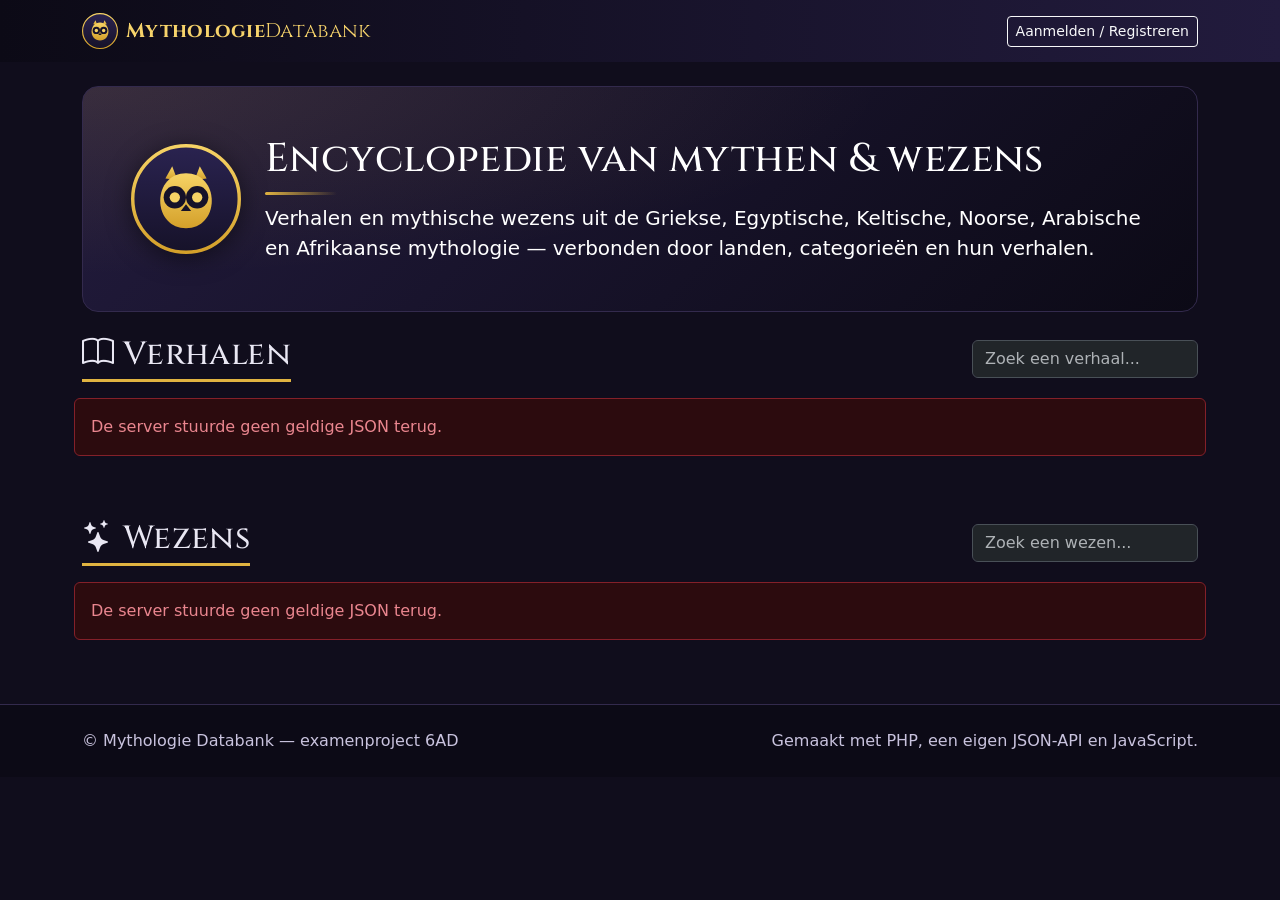
<file: index.html>
<!DOCTYPE html>
<html lang="nl" data-bs-theme="dark">
<head>
    <meta charset="utf-8">
    <meta name="viewport" content="width=device-width, initial-scale=1">
    <title>Mythologie Databank</title>
    <link rel="icon" href="assets/logo.svg" type="image/svg+xml">
    <link href="https://cdn.jsdelivr.net/npm/bootstrap@5.3.3/dist/css/bootstrap.min.css" rel="stylesheet">
    <link href="https://cdn.jsdelivr.net/npm/bootstrap-icons@1.11.3/font/bootstrap-icons.min.css" rel="stylesheet">
    <!-- Klassiek lettertype voor titels (past bij de oudheid/mythologie-sfeer) -->
    <link rel="preconnect" href="https://fonts.googleapis.com">
    <link rel="preconnect" href="https://fonts.gstatic.com" crossorigin>
    <link href="https://fonts.googleapis.com/css2?family=Cinzel:wght@500;600;700&display=swap" rel="stylesheet">
    <link href="css/stijl.css" rel="stylesheet">
</head>
<body>

    <!-- ===================== NAVIGATIEBALK ===================== -->
    <nav class="navbar navbar-expand-lg navbar-dark bg-myth sticky-top">
        <div class="container">
            <a class="navbar-brand d-flex align-items-center gap-2" href="index.html">
                <img src="assets/logo.svg" alt="Logo" width="36" height="36">
                <span>Mythologie<span class="fw-light">Databank</span></span>
            </a>
            <button class="navbar-toggler" type="button" data-bs-toggle="collapse" data-bs-target="#nav">
                <span class="navbar-toggler-icon"></span>
            </button>
            <div class="collapse navbar-collapse" id="nav">
                <ul class="navbar-nav ms-auto align-items-lg-center gap-2">
                    <li class="nav-item alleen-admin d-none">
                        <a class="nav-link" href="admin.html"><i class="bi bi-people"></i> Gebruikers</a>
                    </li>
                    <li class="nav-item js-uitgelogd">
                        <button class="btn btn-outline-light btn-sm" data-bs-toggle="modal" data-bs-target="#authModal">
                            Aanmelden / Registreren
                        </button>
                    </li>
                    <li class="nav-item js-ingelogd d-none navbar-text text-light">
                        <i class="bi bi-person-circle"></i> <span id="navNaam"></span>
                        <span id="navWachtBadge" class="badge text-bg-warning ms-1 d-none">wacht op goedkeuring</span>
                    </li>
                    <li class="nav-item js-ingelogd d-none">
                        <button id="navUitloggen" class="btn btn-outline-light btn-sm">Afmelden</button>
                    </li>
                </ul>
            </div>
        </div>
    </nav>

    <!-- ===================== HERO ===================== -->
    <header class="container my-4">
        <div class="hero p-4 p-md-5 d-flex flex-column flex-md-row align-items-center gap-4">
            <img src="assets/logo.svg" alt="Logo" width="110" height="110">
            <div>
                <h1 class="mb-2">Encyclopedie van mythen &amp; wezens</h1>
                <p class="mb-0 lead">
                    Verhalen en mythische wezens uit de Griekse, Egyptische, Keltische,
                    Noorse, Arabische en Afrikaanse mythologie &mdash; verbonden door
                    landen, categorieën en hun verhalen.
                </p>
            </div>
        </div>
    </header>

    <main class="container">
        <!-- ===================== VERHALEN ===================== -->
        <section class="mb-5">
            <div class="d-flex flex-wrap justify-content-between align-items-center gap-2 mb-3">
                <h2 class="mb-0 sectie-kop"><i class="bi bi-book"></i> Verhalen</h2>
                <div class="d-flex gap-2">
                    <input id="zoekVerhaal" class="form-control" type="search" placeholder="Zoek een verhaal...">
                    <button class="btn btn-success text-nowrap alleen-bewerker d-none"
                            data-bs-toggle="modal" data-bs-target="#nieuwVerhaalModal">
                        <i class="bi bi-plus-lg"></i> Nieuw
                    </button>
                </div>
            </div>
            <div id="lijstVerhalen" class="row g-3"></div>
        </section>

        <!-- ===================== WEZENS ===================== -->
        <section class="mb-5">
            <div class="d-flex flex-wrap justify-content-between align-items-center gap-2 mb-3">
                <h2 class="mb-0 sectie-kop"><i class="bi bi-stars"></i> Wezens</h2>
                <div class="d-flex gap-2">
                    <input id="zoekWezen" class="form-control" type="search" placeholder="Zoek een wezen...">
                    <button class="btn btn-success text-nowrap alleen-bewerker d-none"
                            data-bs-toggle="modal" data-bs-target="#nieuwWezenModal">
                        <i class="bi bi-plus-lg"></i> Nieuw
                    </button>
                </div>
            </div>
            <div id="lijstWezens" class="row g-3"></div>
        </section>
    </main>

    <footer class="py-4 mt-5">
        <div class="container d-flex flex-wrap justify-content-between gap-2">
            <span>&copy; Mythologie Databank &mdash; examenproject 6AD</span>
            <span>Gemaakt met PHP, een eigen JSON-API en JavaScript.</span>
        </div>
    </footer>

    <!-- ===================== MODAL: aanmelden / registreren ===================== -->
    <div class="modal fade" id="authModal" tabindex="-1" aria-hidden="true">
        <div class="modal-dialog">
            <div class="modal-content">
                <div class="modal-header">
                    <h2 class="modal-title h5">Welkom</h2>
                    <button class="btn-close" data-bs-dismiss="modal" aria-label="Sluiten"></button>
                </div>
                <div class="modal-body">
                    <ul class="nav nav-tabs mb-3" role="tablist">
                        <li class="nav-item"><button class="nav-link active" data-bs-toggle="tab" data-bs-target="#tabLogin" type="button">Aanmelden</button></li>
                        <li class="nav-item"><button class="nav-link" data-bs-toggle="tab" data-bs-target="#tabReg" type="button">Registreren</button></li>
                    </ul>
                    <div class="tab-content">
                        <!-- Aanmelden -->
                        <div class="tab-pane fade show active" id="tabLogin">
                            <form id="loginForm">
                                <div class="mb-3">
                                    <label class="form-label" for="loginNaam">Gebruikersnaam</label>
                                    <input id="loginNaam" class="form-control" required>
                                </div>
                                <div class="mb-3">
                                    <label class="form-label" for="loginWachtwoord">Wachtwoord</label>
                                    <input type="password" id="loginWachtwoord" class="form-control" required>
                                </div>
                                <div id="loginMelding"></div>
                                <button class="btn btn-primary w-100" type="submit">Aanmelden</button>
                            </form>
                        </div>
                        <!-- Registreren -->
                        <div class="tab-pane fade" id="tabReg">
                            <form id="regForm">
                                <div class="mb-3">
                                    <label class="form-label" for="regNaam">Gebruikersnaam</label>
                                    <input id="regNaam" class="form-control" required>
                                </div>
                                <div class="mb-3">
                                    <label class="form-label" for="regEmail">E-mail</label>
                                    <input type="email" id="regEmail" class="form-control" required>
                                </div>
                                <div class="mb-3">
                                    <label class="form-label" for="regWachtwoord">Wachtwoord (min. 6 tekens)</label>
                                    <input type="password" id="regWachtwoord" class="form-control" required>
                                </div>
                                <div id="regMelding"></div>
                                <button class="btn btn-success w-100" type="submit">Account aanmaken</button>
                            </form>
                            <p class="small text-muted mt-3 mb-0">
                                Na registratie kan je aanmelden, maar een administrator moet je eerst
                                goedkeuren voor je iets kan wijzigen.
                            </p>
                        </div>
                    </div>
                </div>
            </div>
        </div>
    </div>

    <!-- ===================== MODAL: nieuw verhaal ===================== -->
    <div class="modal fade" id="nieuwVerhaalModal" tabindex="-1" aria-hidden="true">
        <div class="modal-dialog">
            <div class="modal-content">
                <form id="nvForm">
                    <div class="modal-header">
                        <h2 class="modal-title h5">Nieuw verhaal</h2>
                        <button type="button" class="btn-close" data-bs-dismiss="modal" aria-label="Sluiten"></button>
                    </div>
                    <div class="modal-body">
                        <div class="mb-3">
                            <label class="form-label" for="nvTitel">Titel</label>
                            <input id="nvTitel" class="form-control" required>
                        </div>
                        <div class="mb-3">
                            <label class="form-label" for="nvSynopsis">Synopsis (korte samenvatting)</label>
                            <textarea id="nvSynopsis" class="form-control" rows="2" required></textarea>
                        </div>
                        <div class="mb-3">
                            <label class="form-label" for="nvEeuw">Eeuw (negatief = v.Chr., bv. -8)</label>
                            <input type="number" id="nvEeuw" class="form-control" value="1" required>
                        </div>
                        <div id="nvMelding"></div>
                    </div>
                    <div class="modal-footer">
                        <button type="submit" class="btn btn-success">Aanmaken &amp; bewerken</button>
                    </div>
                </form>
            </div>
        </div>
    </div>

    <!-- ===================== MODAL: nieuw wezen ===================== -->
    <div class="modal fade" id="nieuwWezenModal" tabindex="-1" aria-hidden="true">
        <div class="modal-dialog">
            <div class="modal-content">
                <form id="nwForm">
                    <div class="modal-header">
                        <h2 class="modal-title h5">Nieuw wezen</h2>
                        <button type="button" class="btn-close" data-bs-dismiss="modal" aria-label="Sluiten"></button>
                    </div>
                    <div class="modal-body">
                        <div class="mb-3">
                            <label class="form-label" for="nwNaam">Naam</label>
                            <input id="nwNaam" class="form-control" required>
                        </div>
                        <div id="nwMelding"></div>
                    </div>
                    <div class="modal-footer">
                        <button type="submit" class="btn btn-success">Aanmaken &amp; bewerken</button>
                    </div>
                </form>
            </div>
        </div>
    </div>

    <!-- ===================== SCRIPTS ===================== -->
    <script src="https://cdn.jsdelivr.net/npm/bootstrap@5.3.3/dist/js/bootstrap.bundle.min.js"></script>
    <script src="js/api.js"></script>
    <script src="js/ui.js"></script>
    <script src="js/auth.js"></script>
    <script src="js/editor.js"></script>
    <script src="js/index.js"></script>
</body>
</html>
</file>
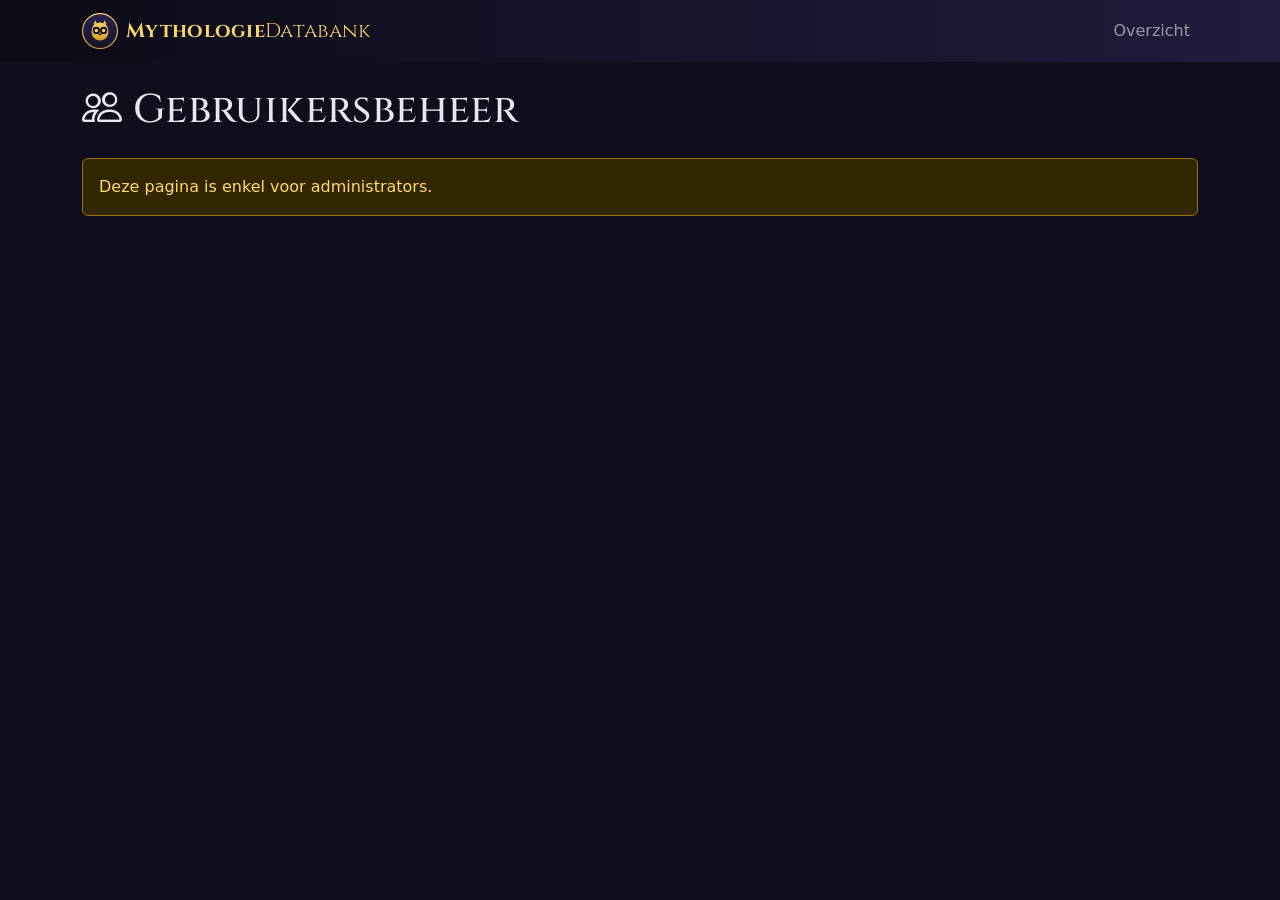
<file: admin.html>
<!DOCTYPE html>
<html lang="nl" data-bs-theme="dark">
<head>
    <meta charset="utf-8">
    <meta name="viewport" content="width=device-width, initial-scale=1">
    <title>Gebruikersbeheer - Mythologie Databank</title>
    <link rel="icon" href="assets/logo.svg" type="image/svg+xml">
    <link href="https://cdn.jsdelivr.net/npm/bootstrap@5.3.3/dist/css/bootstrap.min.css" rel="stylesheet">
    <link href="https://cdn.jsdelivr.net/npm/bootstrap-icons@1.11.3/font/bootstrap-icons.min.css" rel="stylesheet">
    <!-- Klassiek lettertype voor titels (past bij de oudheid/mythologie-sfeer) -->
    <link rel="preconnect" href="https://fonts.googleapis.com">
    <link rel="preconnect" href="https://fonts.gstatic.com" crossorigin>
    <link href="https://fonts.googleapis.com/css2?family=Cinzel:wght@500;600;700&display=swap" rel="stylesheet">
    <link href="css/stijl.css" rel="stylesheet">
</head>
<body>

    <!-- ===================== NAVIGATIEBALK ===================== -->
    <nav class="navbar navbar-expand-lg navbar-dark bg-myth sticky-top">
        <div class="container">
            <a class="navbar-brand d-flex align-items-center gap-2" href="index.html">
                <img src="assets/logo.svg" alt="Logo" width="36" height="36">
                <span>Mythologie<span class="fw-light">Databank</span></span>
            </a>
            <button class="navbar-toggler" type="button" data-bs-toggle="collapse" data-bs-target="#nav">
                <span class="navbar-toggler-icon"></span>
            </button>
            <div class="collapse navbar-collapse" id="nav">
                <ul class="navbar-nav ms-auto align-items-lg-center gap-2">
                    <li class="nav-item"><a class="nav-link" href="index.html">Overzicht</a></li>
                    <li class="nav-item js-ingelogd d-none navbar-text text-light">
                        <i class="bi bi-person-circle"></i> <span id="navNaam"></span>
                    </li>
                    <li class="nav-item js-ingelogd d-none">
                        <button id="navUitloggen" class="btn btn-outline-light btn-sm">Afmelden</button>
                    </li>
                </ul>
            </div>
        </div>
    </nav>

    <main class="container my-4">
        <h1 class="mb-4"><i class="bi bi-people"></i> Gebruikersbeheer</h1>
        <div id="melding"></div>
        <div id="inhoud">
            <p class="text-muted">Hier keurt een administrator nieuwe accounts goed. Pas na
               goedkeuring zien gebruikers de bewerk-knoppen op de detailpagina's.</p>
            <div class="table-responsive">
                <table class="table table-hover align-middle">
                    <thead>
                        <tr>
                            <th>Gebruiker</th>
                            <th>E-mail</th>
                            <th>Status</th>
                            <th class="text-end">Actie</th>
                        </tr>
                    </thead>
                    <tbody id="gebruikersBody"></tbody>
                </table>
            </div>
        </div>
    </main>

    <!-- ===================== SCRIPTS ===================== -->
    <script src="https://cdn.jsdelivr.net/npm/bootstrap@5.3.3/dist/js/bootstrap.bundle.min.js"></script>
    <script src="js/api.js"></script>
    <script src="js/ui.js"></script>
    <script src="js/auth.js"></script>
    <script src="js/admin.js"></script>
</body>
</html>
</file>
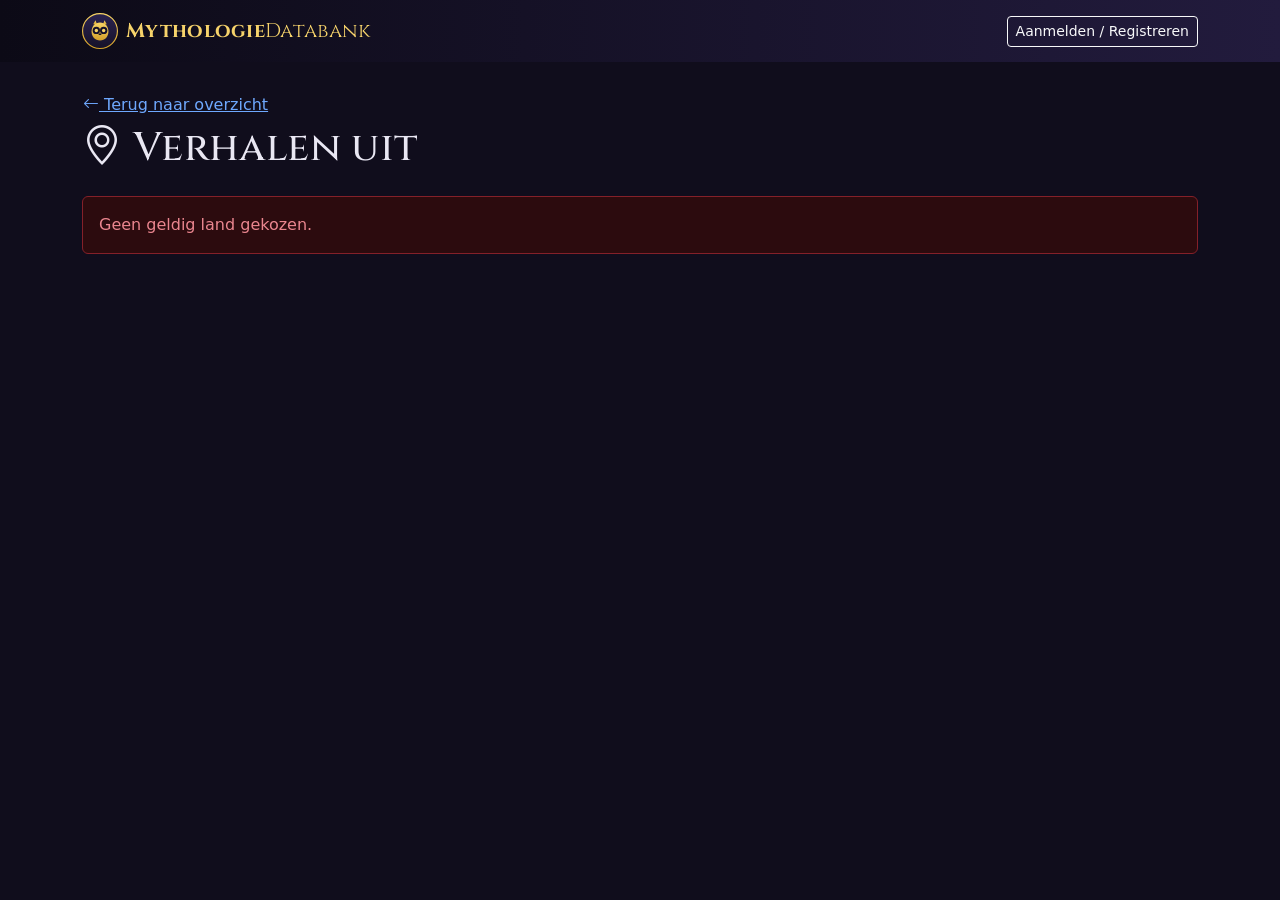
<file: land.html>
<!DOCTYPE html>
<html lang="nl" data-bs-theme="dark">
<head>
    <meta charset="utf-8">
    <meta name="viewport" content="width=device-width, initial-scale=1">
    <title>Land - Mythologie Databank</title>
    <link rel="icon" href="assets/logo.svg" type="image/svg+xml">
    <link href="https://cdn.jsdelivr.net/npm/bootstrap@5.3.3/dist/css/bootstrap.min.css" rel="stylesheet">
    <link href="https://cdn.jsdelivr.net/npm/bootstrap-icons@1.11.3/font/bootstrap-icons.min.css" rel="stylesheet">
    <!-- Klassiek lettertype voor titels (past bij de oudheid/mythologie-sfeer) -->
    <link rel="preconnect" href="https://fonts.googleapis.com">
    <link rel="preconnect" href="https://fonts.gstatic.com" crossorigin>
    <link href="https://fonts.googleapis.com/css2?family=Cinzel:wght@500;600;700&display=swap" rel="stylesheet">
    <link href="css/stijl.css" rel="stylesheet">
</head>
<body>

    <!-- ===================== NAVIGATIEBALK ===================== -->
    <nav class="navbar navbar-expand-lg navbar-dark bg-myth sticky-top">
        <div class="container">
            <a class="navbar-brand d-flex align-items-center gap-2" href="index.html">
                <img src="assets/logo.svg" alt="Logo" width="36" height="36">
                <span>Mythologie<span class="fw-light">Databank</span></span>
            </a>
            <button class="navbar-toggler" type="button" data-bs-toggle="collapse" data-bs-target="#nav">
                <span class="navbar-toggler-icon"></span>
            </button>
            <div class="collapse navbar-collapse" id="nav">
                <ul class="navbar-nav ms-auto align-items-lg-center gap-2">
                    <li class="nav-item alleen-admin d-none">
                        <a class="nav-link" href="admin.html"><i class="bi bi-people"></i> Gebruikers</a>
                    </li>
                    <li class="nav-item js-uitgelogd">
                        <button class="btn btn-outline-light btn-sm" data-bs-toggle="modal" data-bs-target="#authModal">
                            Aanmelden / Registreren
                        </button>
                    </li>
                    <li class="nav-item js-ingelogd d-none navbar-text text-light">
                        <i class="bi bi-person-circle"></i> <span id="navNaam"></span>
                        <span id="navWachtBadge" class="badge text-bg-warning ms-1 d-none">wacht op goedkeuring</span>
                    </li>
                    <li class="nav-item js-ingelogd d-none">
                        <button id="navUitloggen" class="btn btn-outline-light btn-sm">Afmelden</button>
                    </li>
                </ul>
            </div>
        </div>
    </nav>

    <main class="container my-4">
        <a href="index.html" class="btn btn-link ps-0"><i class="bi bi-arrow-left"></i> Terug naar overzicht</a>
        <h1 class="mb-4"><i class="bi bi-geo-alt"></i> Verhalen uit <span id="landNaam"></span></h1>
        <div id="melding"></div>
        <div id="lijst" class="row g-3"></div>
    </main>

    <!-- ===================== MODAL: aanmelden / registreren ===================== -->
    <div class="modal fade" id="authModal" tabindex="-1" aria-hidden="true">
        <div class="modal-dialog">
            <div class="modal-content">
                <div class="modal-header">
                    <h2 class="modal-title h5">Welkom</h2>
                    <button class="btn-close" data-bs-dismiss="modal" aria-label="Sluiten"></button>
                </div>
                <div class="modal-body">
                    <ul class="nav nav-tabs mb-3" role="tablist">
                        <li class="nav-item"><button class="nav-link active" data-bs-toggle="tab" data-bs-target="#tabLogin" type="button">Aanmelden</button></li>
                        <li class="nav-item"><button class="nav-link" data-bs-toggle="tab" data-bs-target="#tabReg" type="button">Registreren</button></li>
                    </ul>
                    <div class="tab-content">
                        <div class="tab-pane fade show active" id="tabLogin">
                            <form id="loginForm">
                                <div class="mb-3">
                                    <label class="form-label" for="loginNaam">Gebruikersnaam</label>
                                    <input id="loginNaam" class="form-control" required>
                                </div>
                                <div class="mb-3">
                                    <label class="form-label" for="loginWachtwoord">Wachtwoord</label>
                                    <input type="password" id="loginWachtwoord" class="form-control" required>
                                </div>
                                <div id="loginMelding"></div>
                                <button class="btn btn-primary w-100" type="submit">Aanmelden</button>
                            </form>
                        </div>
                        <div class="tab-pane fade" id="tabReg">
                            <form id="regForm">
                                <div class="mb-3">
                                    <label class="form-label" for="regNaam">Gebruikersnaam</label>
                                    <input id="regNaam" class="form-control" required>
                                </div>
                                <div class="mb-3">
                                    <label class="form-label" for="regEmail">E-mail</label>
                                    <input type="email" id="regEmail" class="form-control" required>
                                </div>
                                <div class="mb-3">
                                    <label class="form-label" for="regWachtwoord">Wachtwoord (min. 6 tekens)</label>
                                    <input type="password" id="regWachtwoord" class="form-control" required>
                                </div>
                                <div id="regMelding"></div>
                                <button class="btn btn-success w-100" type="submit">Account aanmaken</button>
                            </form>
                        </div>
                    </div>
                </div>
            </div>
        </div>
    </div>

    <!-- ===================== SCRIPTS ===================== -->
    <script src="https://cdn.jsdelivr.net/npm/bootstrap@5.3.3/dist/js/bootstrap.bundle.min.js"></script>
    <script src="js/api.js"></script>
    <script src="js/ui.js"></script>
    <script src="js/auth.js"></script>
    <script src="js/land.js"></script>
</body>
</html>
</file>
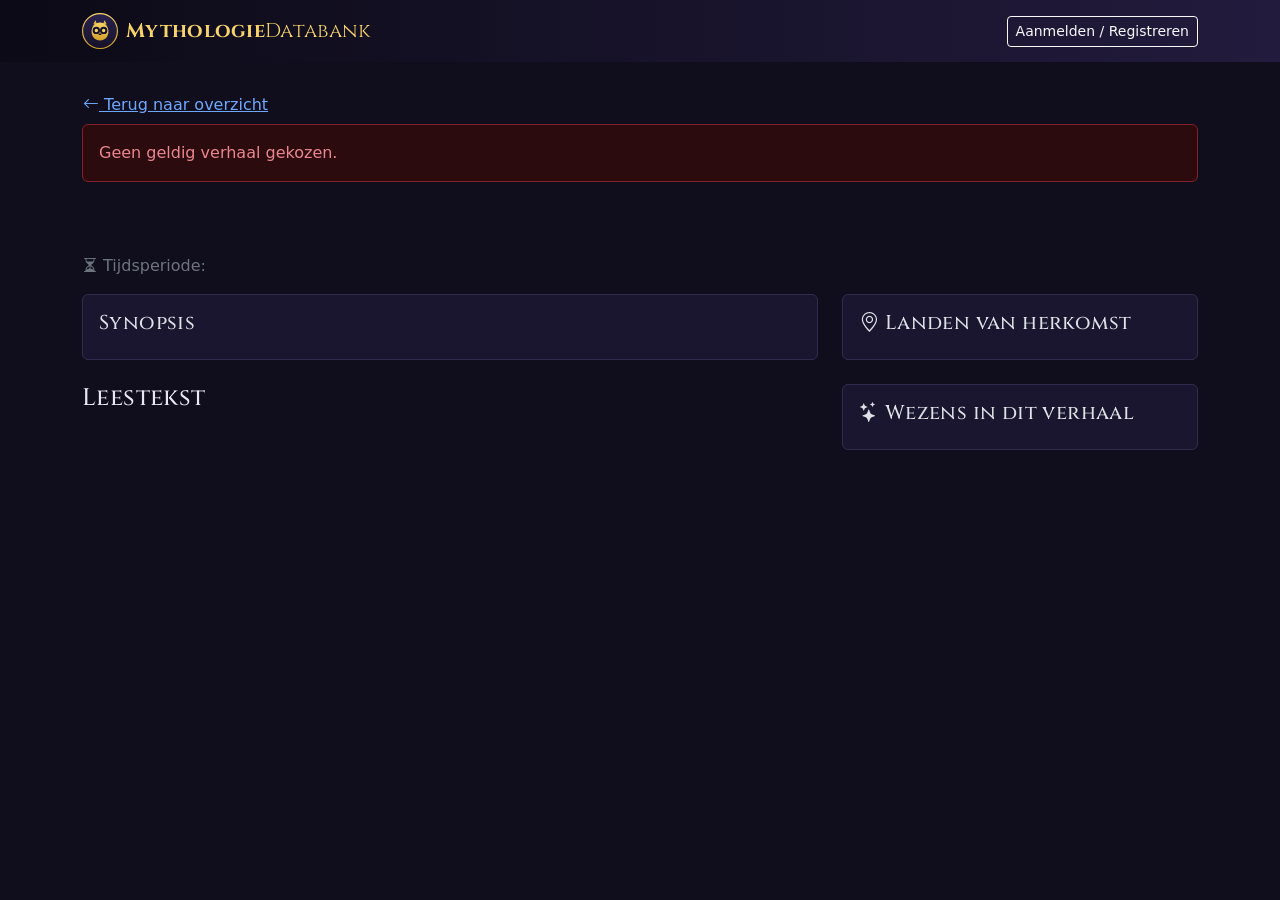
<file: verhaal.html>
<!DOCTYPE html>
<html lang="nl" data-bs-theme="dark">
<head>
    <meta charset="utf-8">
    <meta name="viewport" content="width=device-width, initial-scale=1">
    <title>Verhaal - Mythologie Databank</title>
    <link rel="icon" href="assets/logo.svg" type="image/svg+xml">
    <link href="https://cdn.jsdelivr.net/npm/bootstrap@5.3.3/dist/css/bootstrap.min.css" rel="stylesheet">
    <link href="https://cdn.jsdelivr.net/npm/bootstrap-icons@1.11.3/font/bootstrap-icons.min.css" rel="stylesheet">
    <!-- Klassiek lettertype voor titels (past bij de oudheid/mythologie-sfeer) -->
    <link rel="preconnect" href="https://fonts.googleapis.com">
    <link rel="preconnect" href="https://fonts.gstatic.com" crossorigin>
    <link href="https://fonts.googleapis.com/css2?family=Cinzel:wght@500;600;700&display=swap" rel="stylesheet">
    <link href="css/stijl.css" rel="stylesheet">
</head>
<body>

    <!-- ===================== NAVIGATIEBALK ===================== -->
    <nav class="navbar navbar-expand-lg navbar-dark bg-myth sticky-top">
        <div class="container">
            <a class="navbar-brand d-flex align-items-center gap-2" href="index.html">
                <img src="assets/logo.svg" alt="Logo" width="36" height="36">
                <span>Mythologie<span class="fw-light">Databank</span></span>
            </a>
            <button class="navbar-toggler" type="button" data-bs-toggle="collapse" data-bs-target="#nav">
                <span class="navbar-toggler-icon"></span>
            </button>
            <div class="collapse navbar-collapse" id="nav">
                <ul class="navbar-nav ms-auto align-items-lg-center gap-2">
                    <li class="nav-item alleen-admin d-none">
                        <a class="nav-link" href="admin.html"><i class="bi bi-people"></i> Gebruikers</a>
                    </li>
                    <li class="nav-item js-uitgelogd">
                        <button class="btn btn-outline-light btn-sm" data-bs-toggle="modal" data-bs-target="#authModal">
                            Aanmelden / Registreren
                        </button>
                    </li>
                    <li class="nav-item js-ingelogd d-none navbar-text text-light">
                        <i class="bi bi-person-circle"></i> <span id="navNaam"></span>
                        <span id="navWachtBadge" class="badge text-bg-warning ms-1 d-none">wacht op goedkeuring</span>
                    </li>
                    <li class="nav-item js-ingelogd d-none">
                        <button id="navUitloggen" class="btn btn-outline-light btn-sm">Afmelden</button>
                    </li>
                </ul>
            </div>
        </div>
    </nav>

    <main class="container my-4">
        <a href="index.html" class="btn btn-link ps-0"><i class="bi bi-arrow-left"></i> Terug naar overzicht</a>
        <div id="melding"></div>

        <!-- Titel + potlood -->
        <div class="d-flex align-items-center gap-2 flex-wrap">
            <h1 id="titel" class="mb-0">&nbsp;</h1>
            <button id="penTitel" class="pen alleen-bewerker d-none" title="Titel bewerken">
                <i class="bi bi-pencil-fill"></i>
            </button>
        </div>

        <!-- Tijdsperiode (eeuw) + potlood -->
        <p class="text-secondary mt-2 mb-3">
            <i class="bi bi-hourglass-split"></i> Tijdsperiode:
            <span id="eeuw"></span>
            <button id="penEeuw" class="pen alleen-bewerker d-none" title="Eeuw bewerken">
                <i class="bi bi-pencil-fill"></i>
            </button>
        </p>

        <div class="row g-4">
            <!-- Hoofdkolom: synopsis + leestekst -->
            <div class="col-lg-8">
                <div class="card mb-4">
                    <div class="card-body">
                        <div class="d-flex align-items-center gap-2">
                            <h2 class="h5 mb-0">Synopsis</h2>
                            <button id="penSynopsis" class="pen alleen-bewerker d-none" title="Synopsis bewerken">
                                <i class="bi bi-pencil-fill"></i>
                            </button>
                        </div>
                        <p id="synopsis" class="mb-0 mt-2"></p>
                    </div>
                </div>

                <div class="d-flex align-items-center gap-2 mb-2">
                    <h2 class="h4 mb-0">Leestekst</h2>
                    <button id="penLeestekst" class="pen alleen-bewerker d-none" title="Leestekst bewerken">
                        <i class="bi bi-pencil-fill"></i>
                    </button>
                </div>
                <div id="leestekst" class="leestekst"></div>
            </div>

            <!-- Zijkolom: landen + wezens -->
            <div class="col-lg-4">
                <div class="card mb-4">
                    <div class="card-body">
                        <h2 class="h5"><i class="bi bi-geo-alt"></i> Landen van herkomst</h2>
                        <div id="landen"></div>
                    </div>
                </div>

                <div class="card mb-4">
                    <div class="card-body">
                        <h2 class="h5"><i class="bi bi-stars"></i> Wezens in dit verhaal</h2>
                        <div id="wezens" class="list-group list-group-flush"></div>
                    </div>
                </div>

                <button id="btnVerwijder" class="btn btn-outline-danger w-100 alleen-bewerker d-none">
                    <i class="bi bi-trash"></i> Verhaal verwijderen
                </button>
            </div>
        </div>
    </main>

    <!-- ===================== MODAL: aanmelden / registreren ===================== -->
    <div class="modal fade" id="authModal" tabindex="-1" aria-hidden="true">
        <div class="modal-dialog">
            <div class="modal-content">
                <div class="modal-header">
                    <h2 class="modal-title h5">Welkom</h2>
                    <button class="btn-close" data-bs-dismiss="modal" aria-label="Sluiten"></button>
                </div>
                <div class="modal-body">
                    <ul class="nav nav-tabs mb-3" role="tablist">
                        <li class="nav-item"><button class="nav-link active" data-bs-toggle="tab" data-bs-target="#tabLogin" type="button">Aanmelden</button></li>
                        <li class="nav-item"><button class="nav-link" data-bs-toggle="tab" data-bs-target="#tabReg" type="button">Registreren</button></li>
                    </ul>
                    <div class="tab-content">
                        <div class="tab-pane fade show active" id="tabLogin">
                            <form id="loginForm">
                                <div class="mb-3">
                                    <label class="form-label" for="loginNaam">Gebruikersnaam</label>
                                    <input id="loginNaam" class="form-control" required>
                                </div>
                                <div class="mb-3">
                                    <label class="form-label" for="loginWachtwoord">Wachtwoord</label>
                                    <input type="password" id="loginWachtwoord" class="form-control" required>
                                </div>
                                <div id="loginMelding"></div>
                                <button class="btn btn-primary w-100" type="submit">Aanmelden</button>
                            </form>
                        </div>
                        <div class="tab-pane fade" id="tabReg">
                            <form id="regForm">
                                <div class="mb-3">
                                    <label class="form-label" for="regNaam">Gebruikersnaam</label>
                                    <input id="regNaam" class="form-control" required>
                                </div>
                                <div class="mb-3">
                                    <label class="form-label" for="regEmail">E-mail</label>
                                    <input type="email" id="regEmail" class="form-control" required>
                                </div>
                                <div class="mb-3">
                                    <label class="form-label" for="regWachtwoord">Wachtwoord (min. 6 tekens)</label>
                                    <input type="password" id="regWachtwoord" class="form-control" required>
                                </div>
                                <div id="regMelding"></div>
                                <button class="btn btn-success w-100" type="submit">Account aanmaken</button>
                            </form>
                        </div>
                    </div>
                </div>
            </div>
        </div>
    </div>

    <!-- ===================== SCRIPTS ===================== -->
    <script src="https://cdn.jsdelivr.net/npm/bootstrap@5.3.3/dist/js/bootstrap.bundle.min.js"></script>
    <script src="js/api.js"></script>
    <script src="js/ui.js"></script>
    <script src="js/auth.js"></script>
    <script src="js/editor.js"></script>
    <script src="js/verhaal.js"></script>
</body>
</html>
</file>
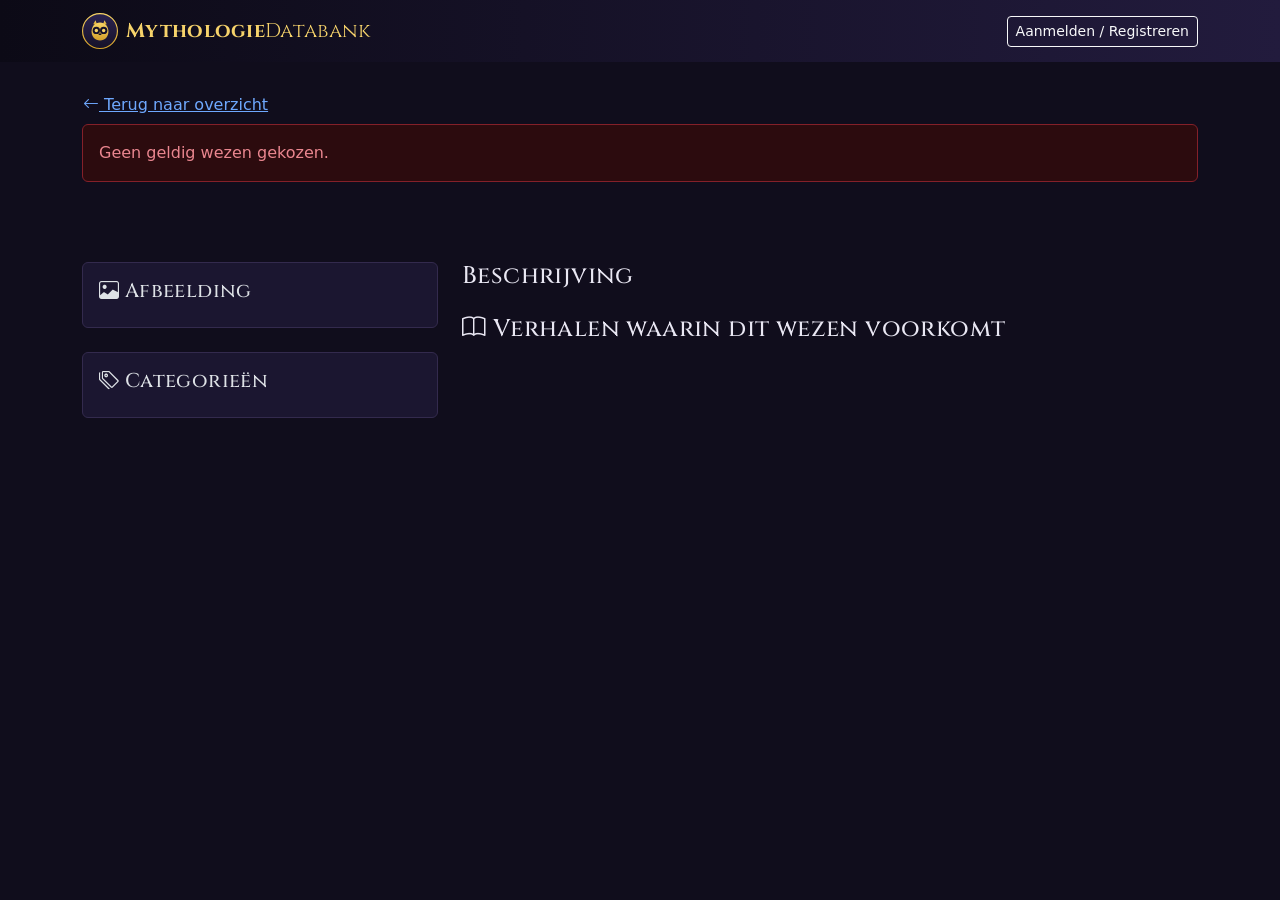
<file: wezen.html>
<!DOCTYPE html>
<html lang="nl" data-bs-theme="dark">
<head>
    <meta charset="utf-8">
    <meta name="viewport" content="width=device-width, initial-scale=1">
    <title>Wezen - Mythologie Databank</title>
    <link rel="icon" href="assets/logo.svg" type="image/svg+xml">
    <link href="https://cdn.jsdelivr.net/npm/bootstrap@5.3.3/dist/css/bootstrap.min.css" rel="stylesheet">
    <link href="https://cdn.jsdelivr.net/npm/bootstrap-icons@1.11.3/font/bootstrap-icons.min.css" rel="stylesheet">
    <!-- Klassiek lettertype voor titels (past bij de oudheid/mythologie-sfeer) -->
    <link rel="preconnect" href="https://fonts.googleapis.com">
    <link rel="preconnect" href="https://fonts.gstatic.com" crossorigin>
    <link href="https://fonts.googleapis.com/css2?family=Cinzel:wght@500;600;700&display=swap" rel="stylesheet">
    <link href="css/stijl.css" rel="stylesheet">
</head>
<body>

    <!-- ===================== NAVIGATIEBALK ===================== -->
    <nav class="navbar navbar-expand-lg navbar-dark bg-myth sticky-top">
        <div class="container">
            <a class="navbar-brand d-flex align-items-center gap-2" href="index.html">
                <img src="assets/logo.svg" alt="Logo" width="36" height="36">
                <span>Mythologie<span class="fw-light">Databank</span></span>
            </a>
            <button class="navbar-toggler" type="button" data-bs-toggle="collapse" data-bs-target="#nav">
                <span class="navbar-toggler-icon"></span>
            </button>
            <div class="collapse navbar-collapse" id="nav">
                <ul class="navbar-nav ms-auto align-items-lg-center gap-2">
                    <li class="nav-item alleen-admin d-none">
                        <a class="nav-link" href="admin.html"><i class="bi bi-people"></i> Gebruikers</a>
                    </li>
                    <li class="nav-item js-uitgelogd">
                        <button class="btn btn-outline-light btn-sm" data-bs-toggle="modal" data-bs-target="#authModal">
                            Aanmelden / Registreren
                        </button>
                    </li>
                    <li class="nav-item js-ingelogd d-none navbar-text text-light">
                        <i class="bi bi-person-circle"></i> <span id="navNaam"></span>
                        <span id="navWachtBadge" class="badge text-bg-warning ms-1 d-none">wacht op goedkeuring</span>
                    </li>
                    <li class="nav-item js-ingelogd d-none">
                        <button id="navUitloggen" class="btn btn-outline-light btn-sm">Afmelden</button>
                    </li>
                </ul>
            </div>
        </div>
    </nav>

    <main class="container my-4">
        <a href="index.html" class="btn btn-link ps-0"><i class="bi bi-arrow-left"></i> Terug naar overzicht</a>
        <div id="melding"></div>

        <!-- Naam + potlood -->
        <div class="d-flex align-items-center gap-2 flex-wrap mb-3">
            <h1 id="naam" class="mb-0">&nbsp;</h1>
            <button id="penNaam" class="pen alleen-bewerker d-none" title="Naam bewerken">
                <i class="bi bi-pencil-fill"></i>
            </button>
        </div>

        <div class="row g-4">
            <!-- Zijkolom: afbeelding + categorieen -->
            <div class="col-lg-4">
                <div class="card mb-4">
                    <div class="card-body">
                        <h2 class="h5"><i class="bi bi-image"></i> Afbeelding</h2>
                        <div id="afbeeldingZone"></div>
                    </div>
                </div>

                <div class="card mb-4">
                    <div class="card-body">
                        <h2 class="h5"><i class="bi bi-tags"></i> Categorieën</h2>
                        <div id="categorieen"></div>
                    </div>
                </div>

                <button id="btnVerwijder" class="btn btn-outline-danger w-100 alleen-bewerker d-none">
                    <i class="bi bi-trash"></i> Wezen verwijderen
                </button>
            </div>

            <!-- Hoofdkolom: beschrijving + verhalen -->
            <div class="col-lg-8">
                <div class="d-flex align-items-center gap-2 mb-2">
                    <h2 class="h4 mb-0">Beschrijving</h2>
                    <button id="penBeschrijving" class="pen alleen-bewerker d-none" title="Beschrijving bewerken">
                        <i class="bi bi-pencil-fill"></i>
                    </button>
                </div>
                <div id="beschrijving" class="leestekst mb-4"></div>

                <h2 class="h4 mb-3"><i class="bi bi-book"></i> Verhalen waarin dit wezen voorkomt</h2>
                <div id="verhalen" class="list-group"></div>
            </div>
        </div>
    </main>

    <!-- ===================== MODAL: aanmelden / registreren ===================== -->
    <div class="modal fade" id="authModal" tabindex="-1" aria-hidden="true">
        <div class="modal-dialog">
            <div class="modal-content">
                <div class="modal-header">
                    <h2 class="modal-title h5">Welkom</h2>
                    <button class="btn-close" data-bs-dismiss="modal" aria-label="Sluiten"></button>
                </div>
                <div class="modal-body">
                    <ul class="nav nav-tabs mb-3" role="tablist">
                        <li class="nav-item"><button class="nav-link active" data-bs-toggle="tab" data-bs-target="#tabLogin" type="button">Aanmelden</button></li>
                        <li class="nav-item"><button class="nav-link" data-bs-toggle="tab" data-bs-target="#tabReg" type="button">Registreren</button></li>
                    </ul>
                    <div class="tab-content">
                        <div class="tab-pane fade show active" id="tabLogin">
                            <form id="loginForm">
                                <div class="mb-3">
                                    <label class="form-label" for="loginNaam">Gebruikersnaam</label>
                                    <input id="loginNaam" class="form-control" required>
                                </div>
                                <div class="mb-3">
                                    <label class="form-label" for="loginWachtwoord">Wachtwoord</label>
                                    <input type="password" id="loginWachtwoord" class="form-control" required>
                                </div>
                                <div id="loginMelding"></div>
                                <button class="btn btn-primary w-100" type="submit">Aanmelden</button>
                            </form>
                        </div>
                        <div class="tab-pane fade" id="tabReg">
                            <form id="regForm">
                                <div class="mb-3">
                                    <label class="form-label" for="regNaam">Gebruikersnaam</label>
                                    <input id="regNaam" class="form-control" required>
                                </div>
                                <div class="mb-3">
                                    <label class="form-label" for="regEmail">E-mail</label>
                                    <input type="email" id="regEmail" class="form-control" required>
                                </div>
                                <div class="mb-3">
                                    <label class="form-label" for="regWachtwoord">Wachtwoord (min. 6 tekens)</label>
                                    <input type="password" id="regWachtwoord" class="form-control" required>
                                </div>
                                <div id="regMelding"></div>
                                <button class="btn btn-success w-100" type="submit">Account aanmaken</button>
                            </form>
                        </div>
                    </div>
                </div>
            </div>
        </div>
    </div>

    <!-- ===================== SCRIPTS ===================== -->
    <script src="https://cdn.jsdelivr.net/npm/bootstrap@5.3.3/dist/js/bootstrap.bundle.min.js"></script>
    <script src="js/api.js"></script>
    <script src="js/ui.js"></script>
    <script src="js/auth.js"></script>
    <script src="js/editor.js"></script>
    <script src="js/wezen.js"></script>
</body>
</html>
</file>
<file: css/stijl.css>
/* ===========================================================================
   stijl.css  -  Eigen vormgeving bovenop Bootstrap (DONKER thema)
   De pagina's staan in donkere modus via  <html data-bs-theme="dark">,
   waardoor Bootstrap zelf alle kaarten, formulieren, tabellen en vensters
   donker maakt. Hieronder stemmen we enkel onze eigen klassen daarop af.
   Thema: diep indigo/paars met goud (mythologie/oudheid-sfeer).
   =========================================================================== */

:root {
    --myth-donker:      #100d1c;
    --myth-paars:       #221b3d;
    --myth-kaart:       #1b1630;
    --myth-rand:        #332a4d;
    --myth-goud:        #e0b341;
    --myth-goud-licht:  #f6d36b;
    --myth-tekst-zacht: #c9c3de;
}

body {
    background-color: var(--myth-donker);
    color: #e9e7f3;
}

/* --- Typografie: klassiek lettertype voor titels --------------------------- */
/* Cinzel heeft een Romeinse inscriptie-stijl; past bij de oudheid/mythologie.
   Enkel voor titels en de merknaam; de gewone tekst blijft goed leesbaar. */
h1, h2, h3,
.navbar-brand span,
.modal-title {
    font-family: "Cinzel", Georgia, "Times New Roman", serif;
    letter-spacing: .4px;
}

/* --- Navigatiebalk --------------------------------------------------------- */
.bg-myth {
    background: linear-gradient(90deg, #0c0a16, var(--myth-paars));
}
.navbar-brand span {
    color: var(--myth-goud-licht);
    font-weight: 700;
    letter-spacing: .3px;
}

/* --- Hero (kop van de homepagina) ----------------------------------------- */
.hero {
    /* Twee lagen: een zachte gouden gloed linksboven + de paarse verloop. */
    background:
        radial-gradient(120% 140% at 0% 0%, rgba(224, 179, 65, .12), transparent 60%),
        linear-gradient(135deg, var(--myth-paars), #0c0a16);
    color: #fff;
    border-radius: 1rem;
    border: 1px solid var(--myth-rand);
}
.hero img { filter: drop-shadow(0 4px 12px rgba(0, 0, 0, .5)); }
/* Gouden accentlijntje onder de hoofdtitel */
.hero h1::after {
    content: "";
    display: block;
    width: 72px;
    height: 3px;
    margin-top: .55rem;
    border-radius: 2px;
    background: linear-gradient(90deg, var(--myth-goud), transparent);
}

/* --- Sectietitel met gouden accentlijn (homepagina) ----------------------- */
.sectie-kop {
    display: inline-block;
    padding-bottom: .3rem;
    border-bottom: 3px solid var(--myth-goud);
}

/* --- Kaarten (verhalen & wezens) ------------------------------------------ */
.card { background-color: var(--myth-kaart); border-color: var(--myth-rand); }

.kaart-link {
    text-decoration: none;
    color: inherit;
    background-color: var(--myth-kaart);
    border: 1px solid var(--myth-rand);
    overflow: hidden;   /* houdt de inzoom van de afbeelding binnen de kaart */
    transition: transform .12s ease, box-shadow .12s ease, border-color .12s ease;
}
.kaart-link:hover {
    transform: translateY(-3px);
    box-shadow: 0 8px 22px rgba(0, 0, 0, .45);
    border-color: var(--myth-goud);
}
.kaart-link .card-title { color: var(--myth-goud-licht); }
.kaart-link .card-text  { color: var(--myth-tekst-zacht); }

/* Zachte inzoom op de afbeelding wanneer je over de kaart zweeft */
.wezen-thumb { transition: transform .3s ease; }
.kaart-link:hover .wezen-thumb { transform: scale(1.06); }

/* Een link binnen een badge neemt de kleur van de badge over (leesbaarheid) */
.badge a { color: inherit; text-decoration: none; }

/* Thumbnail van een wezen in de lijst */
.wezen-thumb {
    height: 140px;
    object-fit: cover;
    background: #0e0b18;
}
.wezen-thumb-leeg {
    display: flex;
    align-items: center;
    justify-content: center;
    background: #241f33;
    color: #6f6790;
    font-size: 2rem;
}

/* --- Detailpagina: grote afbeelding van een wezen ------------------------- */
.wezen-afbeelding {
    width: 100%;
    max-height: 360px;
    object-fit: cover;
    background: #0e0b18;
    border: 1px solid var(--myth-rand);
}
.wezen-afbeelding-leeg {
    display: flex;
    flex-direction: column;
    align-items: center;
    justify-content: center;
    gap: .25rem;
    height: 220px;
    background: #241f33;
    color: #6f6790;
    border-radius: .5rem;
    font-size: 2rem;
}
.wezen-afbeelding-leeg span { font-size: .9rem; }

/* --- Potlood-knopjes (inline bewerken) ------------------------------------ */
.pen {
    border: none;
    background: transparent;
    color: var(--myth-goud);
    cursor: pointer;
    padding: 0 .25rem;
}
.pen:hover { color: var(--myth-goud-licht); }

/* --- Het bewerkbare rijke-tekstvak ---------------------------------------- */
.rijke-tekst {
    min-height: 160px;
    height: auto;
    overflow-y: auto;
    background: #171328;
    color: #e9e7f3;
    border-color: var(--myth-rand);
}
.rijke-tekst:focus { outline: 2px solid var(--myth-goud); }
.rijke-werkbalk .btn { min-width: 2.2rem; }

/* Afbeeldingen die in de leestekst staan, netjes schalen */
.leestekst img { max-width: 100%; height: auto; }

/* De koppel-formuliertjes niet te breed laten worden */
.koppel-form { max-width: 420px; }

/* --- Voettekst ------------------------------------------------------------- */
footer {
    background: #0c0a16;
    color: var(--myth-tekst-zacht);
    border-top: 1px solid var(--myth-rand);
}
footer a { color: var(--myth-goud-licht); }

/* --- Donkere scrollbar (past bij het thema) ------------------------------- */
* { scrollbar-color: var(--myth-rand) var(--myth-donker); }   /* Firefox */
::-webkit-scrollbar { width: 12px; height: 12px; }
::-webkit-scrollbar-track { background: var(--myth-donker); }
::-webkit-scrollbar-thumb {
    background: var(--myth-rand);
    border-radius: 6px;
    border: 3px solid var(--myth-donker);
}
::-webkit-scrollbar-thumb:hover { background: #463a66; }

/* --- Duidelijke focus-rand voor toetsenbordgebruikers (toegankelijkheid) -- */
/* :focus-visible toont de rand enkel bij navigeren met het toetsenbord,
   niet bij een muisklik. Zo blijft de site goed bruikbaar zonder muis. */
a:focus-visible,
button:focus-visible,
.btn:focus-visible,
.form-control:focus-visible,
[tabindex]:focus-visible {
    outline: 2px solid var(--myth-goud);
    outline-offset: 2px;
}

/* --- Kleine responsive bijsturing ----------------------------------------- */
@media (max-width: 575.98px) {
    .hero { text-align: center; }
    .wezen-thumb { height: 110px; }
}
</file>
